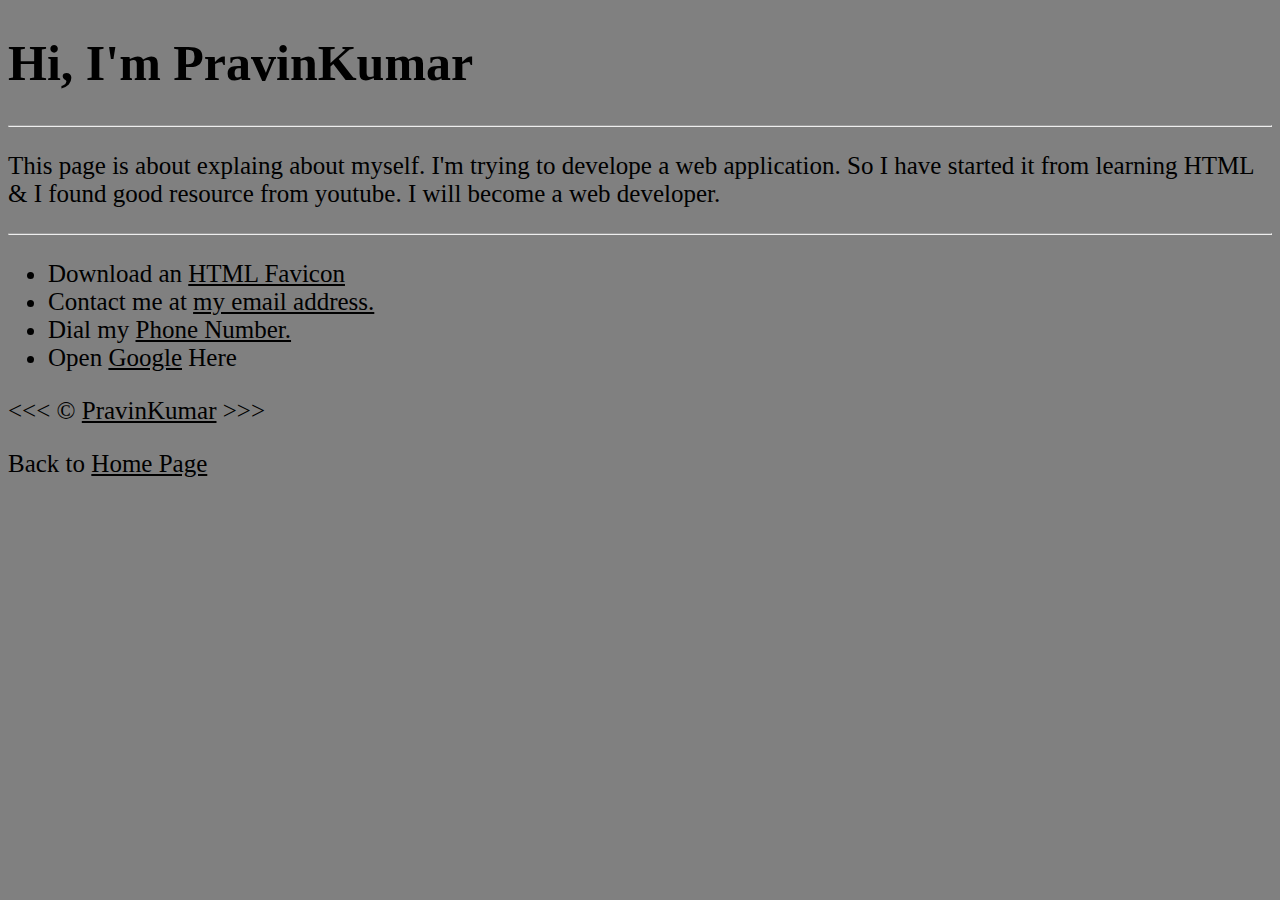
<file: about.html>
<!DOCTYPE html>
<html lang="en">
    <head>
        <title>About PK</title>
        <meta charset="UTF-8">
        <meta name="author" content="PravinKumar">
        <meta name="description" content="This page is about me.">
        <link rel="icon" href="html.png" type="image/icon">
        <link rel="stylesheet" href="main.css" type="text/css">
    </head>
    <body>
        <h1>Hi, I'm PravinKumar</h1>
        <hr>
        <p>This page is about explaing about myself. I'm trying to develope a web application. So I have started it from learning HTML & I found good resource from youtube. I will become a web developer.</p>
        <hr>

        <ul>
            <li>Download an <a href="html.png" download="">HTML Favicon</a></li>
            <li>Contact me at <a href="mailto:pravinkumars87@gmail.com">my email address.</a></li>
            <li>Dial my <a href="tel:+919500051206">Phone Number.</a></li>
            <li>Open <a href="https://www.google.com/" target="_blank">Google</a> Here</li>
        </ul>
        &lt;&lt;&lt; &copy; <a href="about.html">PravinKumar</a> &gt;&gt;&gt;
        <p>Back to <a href="/">Home Page</a></p>
    </body>
</html>
</file>
<file: main.css>
html{
    font-size: 25px;
}
body{
    background-color: grey;
    color: black;
}
a{
    color: black;
}
a:visited{
    color: aqua;
}
a:hover, a:active{
    color: burlywood;
}
table, tr, th, td, caption{
    border: 1px solid black;
    font-family: 'Courier New', Courier, monospace;
    border-collapse: collapse;
    padding: 0.5rem;
}
</file>
